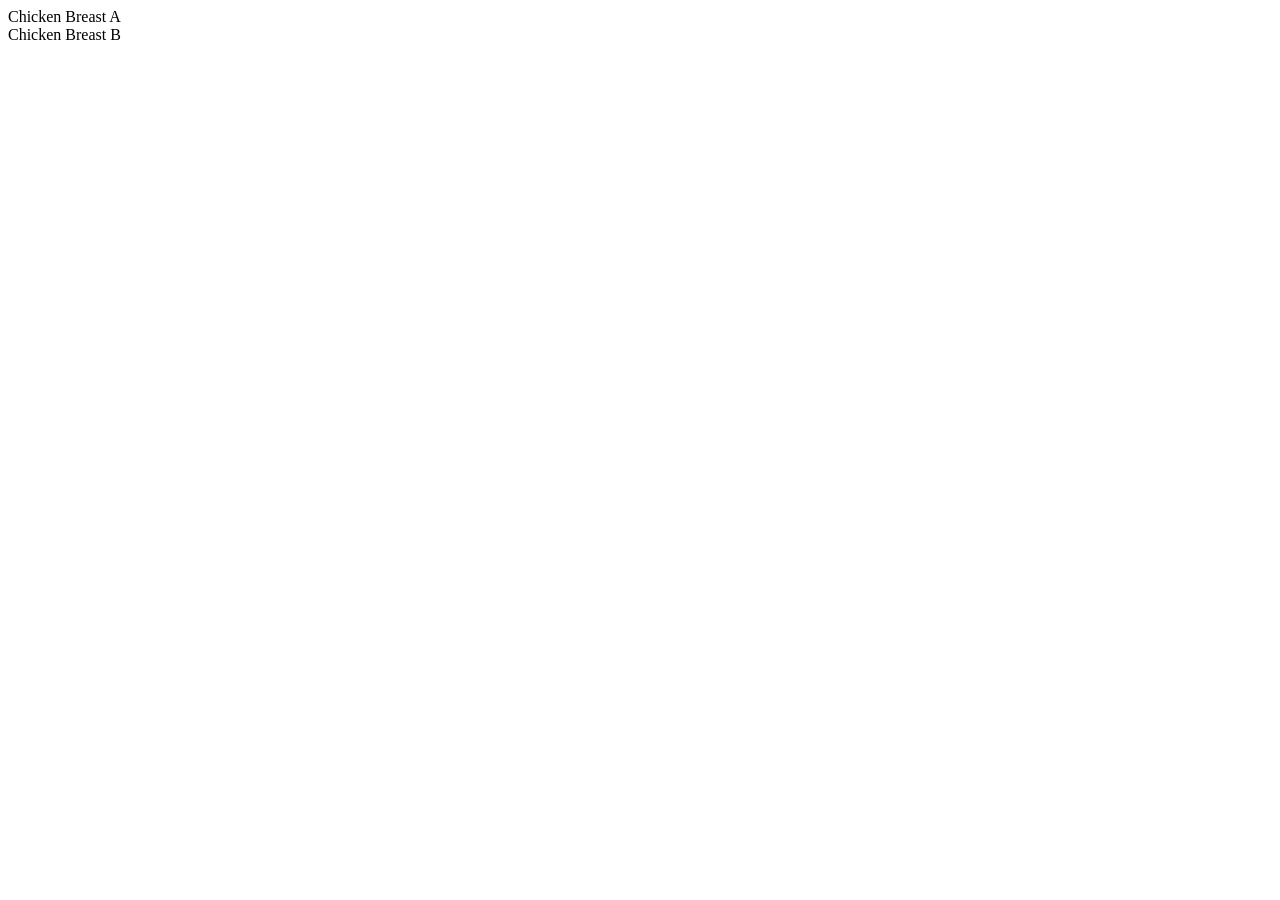
<file: grocery_store_interface/fixtures/ambiguous-products.html>
<!doctype html>
<!-- Coursework-only fixture for ambiguous product matching; not retailer data. -->
<html lang="en">
  <body>
    <article data-product-card data-product-id="fixture-chicken-a" data-name="Chicken Breast" data-brand="Coursework Fixture A" data-categories="fresh|meat" data-package-size="1 lb" data-price="$4.99" data-sold-by="unit" data-currency="USD">Chicken Breast A</article>
    <article data-product-card data-product-id="fixture-chicken-b" data-name="Chicken Breast" data-brand="Coursework Fixture B" data-categories="fresh|meat" data-package-size="2 lb" data-price="$7.99" data-sold-by="unit" data-currency="USD">Chicken Breast B</article>
  </body>
</html>
</file>
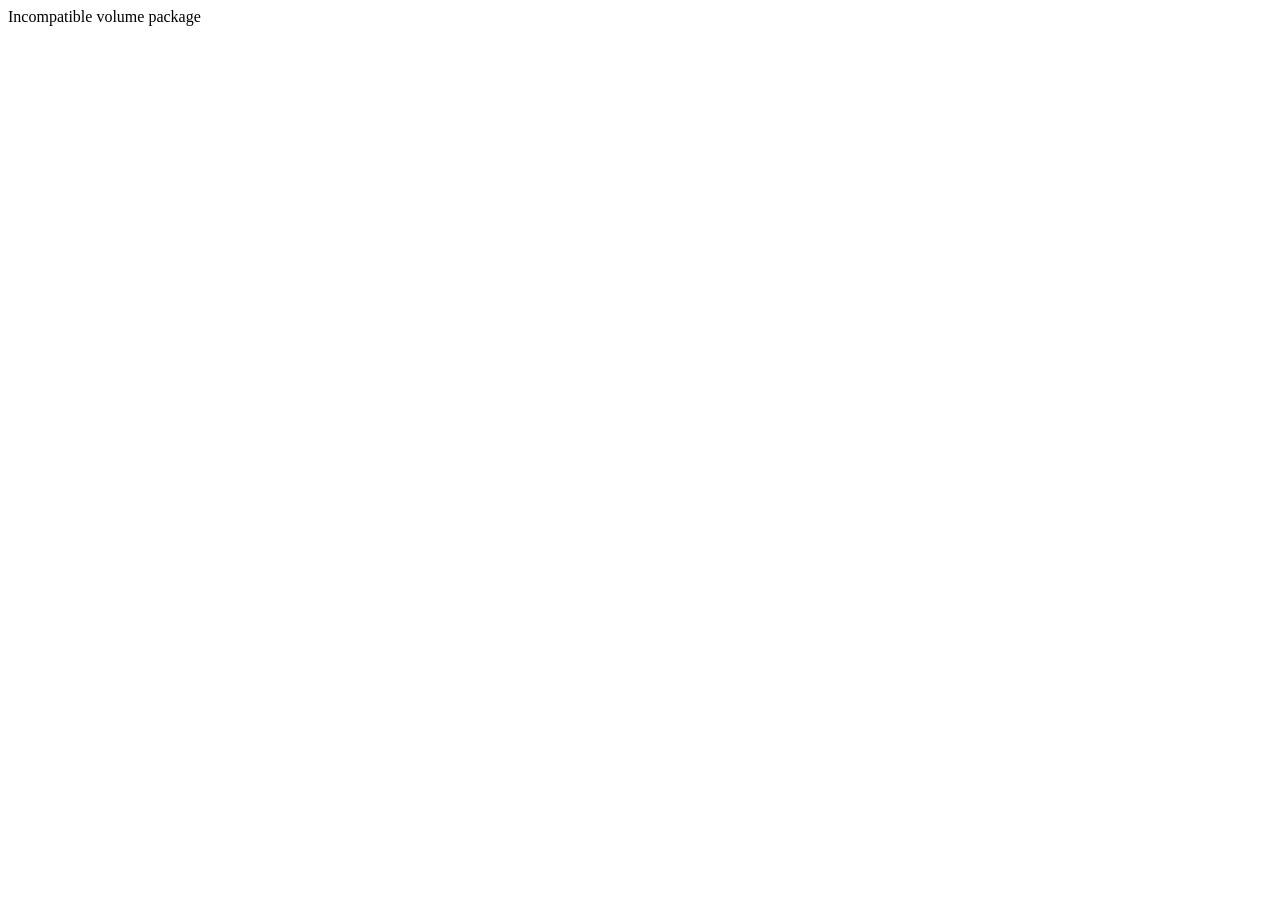
<file: grocery_store_interface/fixtures/incompatible-package.html>
<!doctype html>
<!-- Coursework-only fixture for incompatible package units; not retailer data. -->
<html lang="en">
  <body>
    <article data-product-card data-product-id="fixture-chicken-volume" data-name="Chicken Breast" data-brand="Coursework Fixture" data-categories="fresh|meat" data-package-size="16 fl_oz" data-price="$4.99" data-sold-by="unit" data-currency="USD">Incompatible volume package</article>
  </body>
</html>
</file>
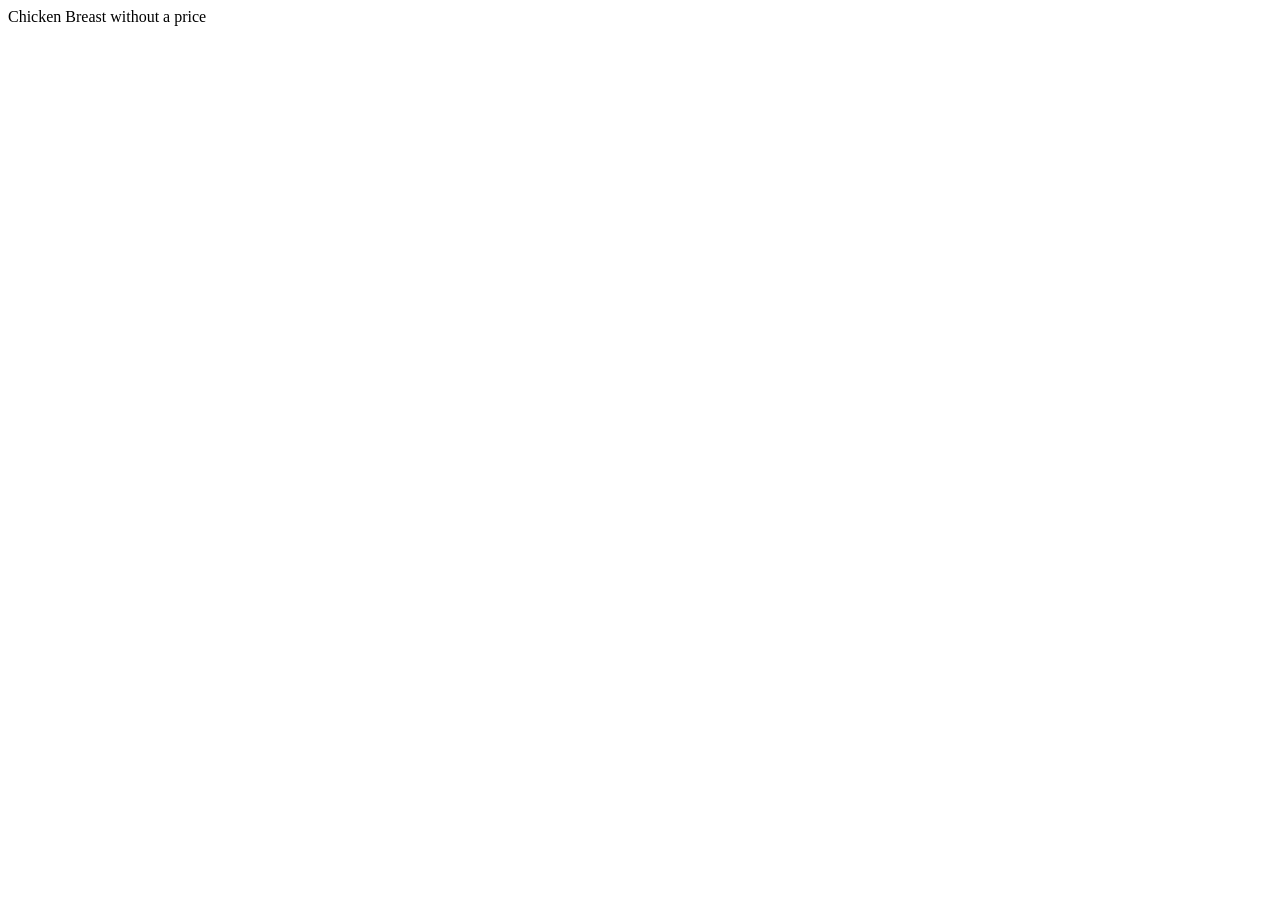
<file: grocery_store_interface/fixtures/missing-price.html>
<!doctype html>
<!-- Coursework-only malformed-price fixture; not retailer data. -->
<html lang="en">
  <body>
    <article data-product-card data-product-id="fixture-chicken-no-price" data-name="Chicken Breast" data-brand="Coursework Fixture" data-categories="fresh|meat" data-package-size="1 lb" data-sold-by="unit" data-currency="USD">Chicken Breast without a price</article>
  </body>
</html>
</file>
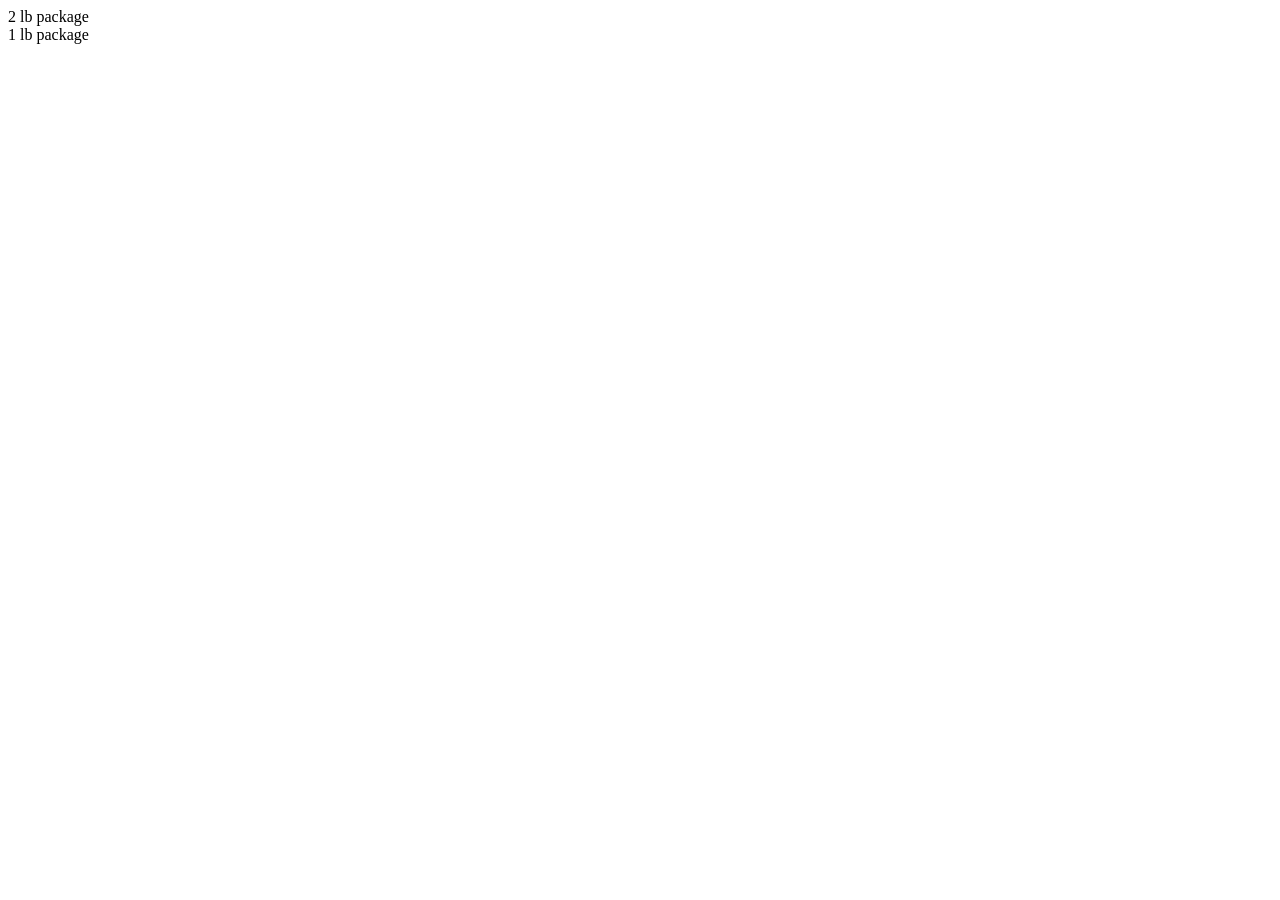
<file: grocery_store_interface/fixtures/package-variants.html>
<!doctype html>
<!-- Coursework-only fixture for equivalent package variants; not retailer data. -->
<html lang="en">
  <body>
    <article data-product-card data-product-id="fixture-variant-same-product" data-item-id="fixture-2lb" data-name="Chicken Breast" data-brand="Coursework Fixture" data-categories="fresh|meat" data-package-size="2 lb" data-price="$7.98" data-sold-by="unit" data-currency="USD">2 lb package</article>
    <article data-product-card data-product-id="fixture-variant-same-product" data-item-id="fixture-1lb" data-name="Chicken Breast" data-brand="Coursework Fixture" data-categories="fresh|meat" data-package-size="1 lb" data-price="$3.99" data-sold-by="unit" data-currency="USD">1 lb package</article>
  </body>
</html>
</file>
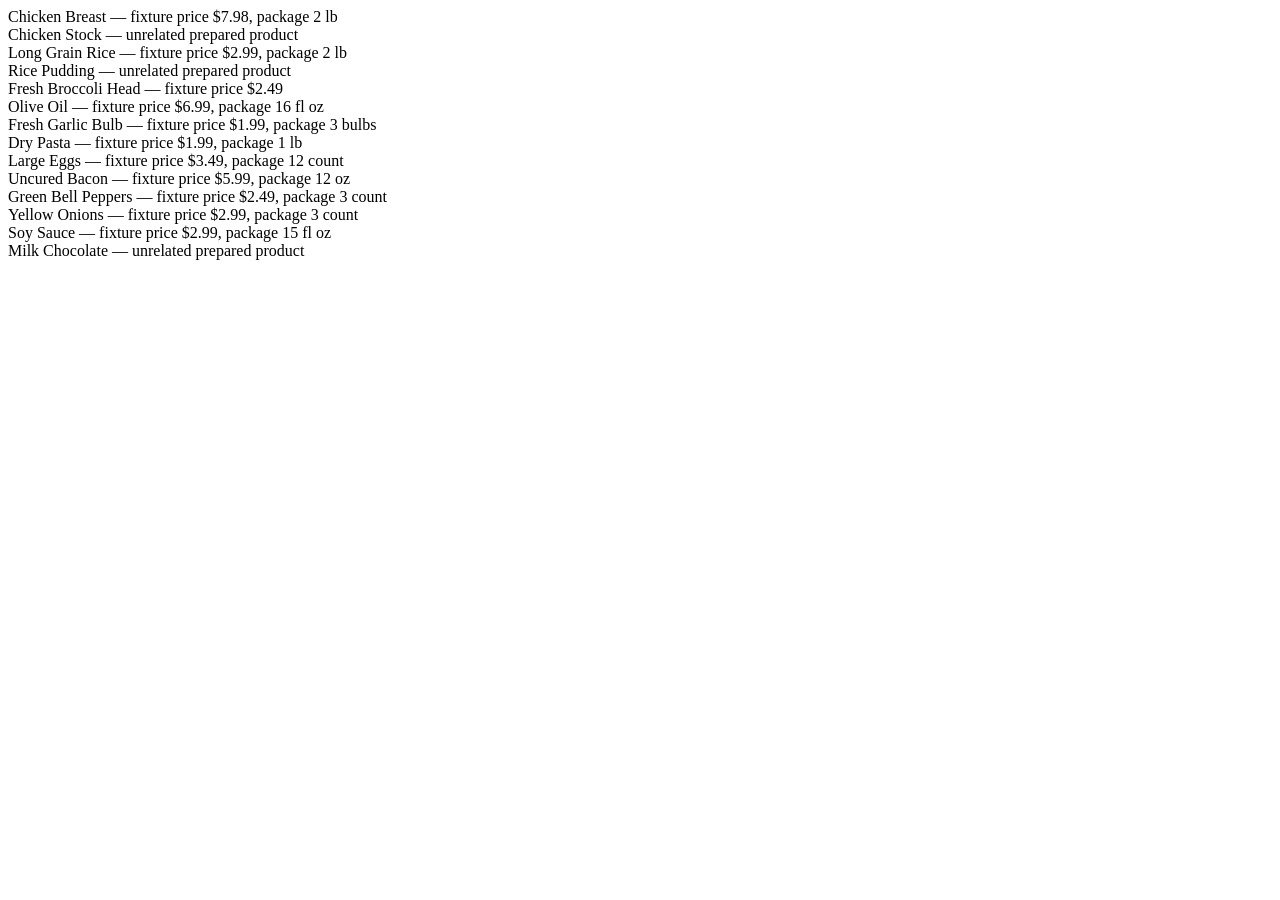
<file: grocery_store_interface/fixtures/product-search.html>
<!doctype html>
<!-- Coursework-only fixture catalog. Prices below are illustrative test data, not live retailer prices. -->
<html lang="en" data-fixture="coursework-only">
  <head><meta charset="utf-8"><title>Recipe Roulette Product Fixture</title></head>
  <body>
    <main>
      <article data-product-card data-product-id="fixture-chicken-001" data-item-id="fixture-chicken-2lb" data-name="Chicken Breast" data-brand="Coursework Fixture" data-categories="fresh|meat" data-package-size="2 lb" data-price="$7.98" data-sold-by="unit" data-currency="USD">Chicken Breast — fixture price $7.98, package 2 lb</article>
      <article data-product-card data-product-id="fixture-stock-001" data-item-id="fixture-stock-32oz" data-name="Chicken Stock" data-brand="Coursework Fixture" data-categories="soup|stock" data-package-size="32 fl_oz" data-price="$3.99" data-sold-by="unit" data-currency="USD">Chicken Stock — unrelated prepared product</article>
      <article data-product-card data-product-id="fixture-rice-001" data-item-id="fixture-rice-2lb" data-name="Long Grain Rice" data-brand="Coursework Fixture" data-categories="pantry|grains" data-package-size="2 lb" data-price="$2.99" data-sold-by="unit" data-currency="USD">Long Grain Rice — fixture price $2.99, package 2 lb</article>
      <article data-product-card data-product-id="fixture-pudding-001" data-item-id="fixture-pudding-16oz" data-name="Rice Pudding" data-brand="Coursework Fixture" data-categories="dessert|prepared" data-package-size="16 oz" data-price="$2.49" data-sold-by="unit" data-currency="USD">Rice Pudding — unrelated prepared product</article>
      <article data-product-card data-product-id="fixture-broccoli-001" data-item-id="fixture-broccoli-head" data-name="Fresh Broccoli Head" data-brand="Coursework Fixture" data-categories="fresh|produce" data-package-size="1 head" data-price="$2.49" data-sold-by="unit" data-currency="USD">Fresh Broccoli Head — fixture price $2.49</article>
      <article data-product-card data-product-id="fixture-oil-001" data-item-id="fixture-oil-16oz" data-name="Olive Oil" data-brand="Coursework Fixture" data-categories="pantry|oil" data-package-size="16 fl_oz" data-price="$6.99" data-sold-by="unit" data-currency="USD">Olive Oil — fixture price $6.99, package 16 fl oz</article>
      <article data-product-card data-product-id="fixture-garlic-001" data-item-id="fixture-garlic-3bulb" data-name="Fresh Garlic Bulb" data-brand="Coursework Fixture" data-categories="fresh|produce" data-package-size="3 bulb" data-price="$1.99" data-sold-by="unit" data-currency="USD">Fresh Garlic Bulb — fixture price $1.99, package 3 bulbs</article>
      <article data-product-card data-product-id="fixture-pasta-001" data-item-id="fixture-pasta-1lb" data-name="Dry Pasta" data-brand="Coursework Fixture" data-categories="pantry|grains" data-package-size="1 lb" data-price="$1.99" data-sold-by="unit" data-currency="USD">Dry Pasta — fixture price $1.99, package 1 lb</article>
      <article data-product-card data-product-id="fixture-eggs-001" data-item-id="fixture-eggs-12ct" data-name="Large Eggs" data-brand="Coursework Fixture" data-categories="dairy|eggs" data-package-size="12 count" data-price="$3.49" data-sold-by="unit" data-currency="USD">Large Eggs — fixture price $3.49, package 12 count</article>
      <article data-product-card data-product-id="fixture-bacon-001" data-item-id="fixture-bacon-12oz" data-name="Uncured Bacon" data-brand="Coursework Fixture" data-categories="fresh|meat" data-package-size="12 oz" data-price="$5.99" data-sold-by="unit" data-currency="USD">Uncured Bacon — fixture price $5.99, package 12 oz</article>
      <article data-product-card data-product-id="fixture-pepper-001" data-item-id="fixture-pepper-3ct" data-name="Green Bell Peppers" data-brand="Coursework Fixture" data-categories="fresh|produce" data-package-size="3 count" data-price="$2.49" data-sold-by="unit" data-currency="USD">Green Bell Peppers — fixture price $2.49, package 3 count</article>
      <article data-product-card data-product-id="fixture-onion-001" data-item-id="fixture-onion-3ct" data-name="Yellow Onions" data-brand="Coursework Fixture" data-categories="fresh|produce" data-package-size="3 count" data-price="$2.99" data-sold-by="unit" data-currency="USD">Yellow Onions — fixture price $2.99, package 3 count</article>
      <article data-product-card data-product-id="fixture-soy-001" data-item-id="fixture-soy-15oz" data-name="Soy Sauce" data-brand="Coursework Fixture" data-categories="pantry|condiments" data-package-size="15 fl_oz" data-price="$2.99" data-sold-by="unit" data-currency="USD">Soy Sauce — fixture price $2.99, package 15 fl oz</article>
      <article data-product-card data-product-id="fixture-chocolate-001" data-item-id="fixture-chocolate-12oz" data-name="Milk Chocolate" data-brand="Coursework Fixture" data-categories="candy|chocolate" data-package-size="12 oz" data-price="$2.99" data-sold-by="unit" data-currency="USD">Milk Chocolate — unrelated prepared product</article>
    </main>
  </body>
</html>
</file>
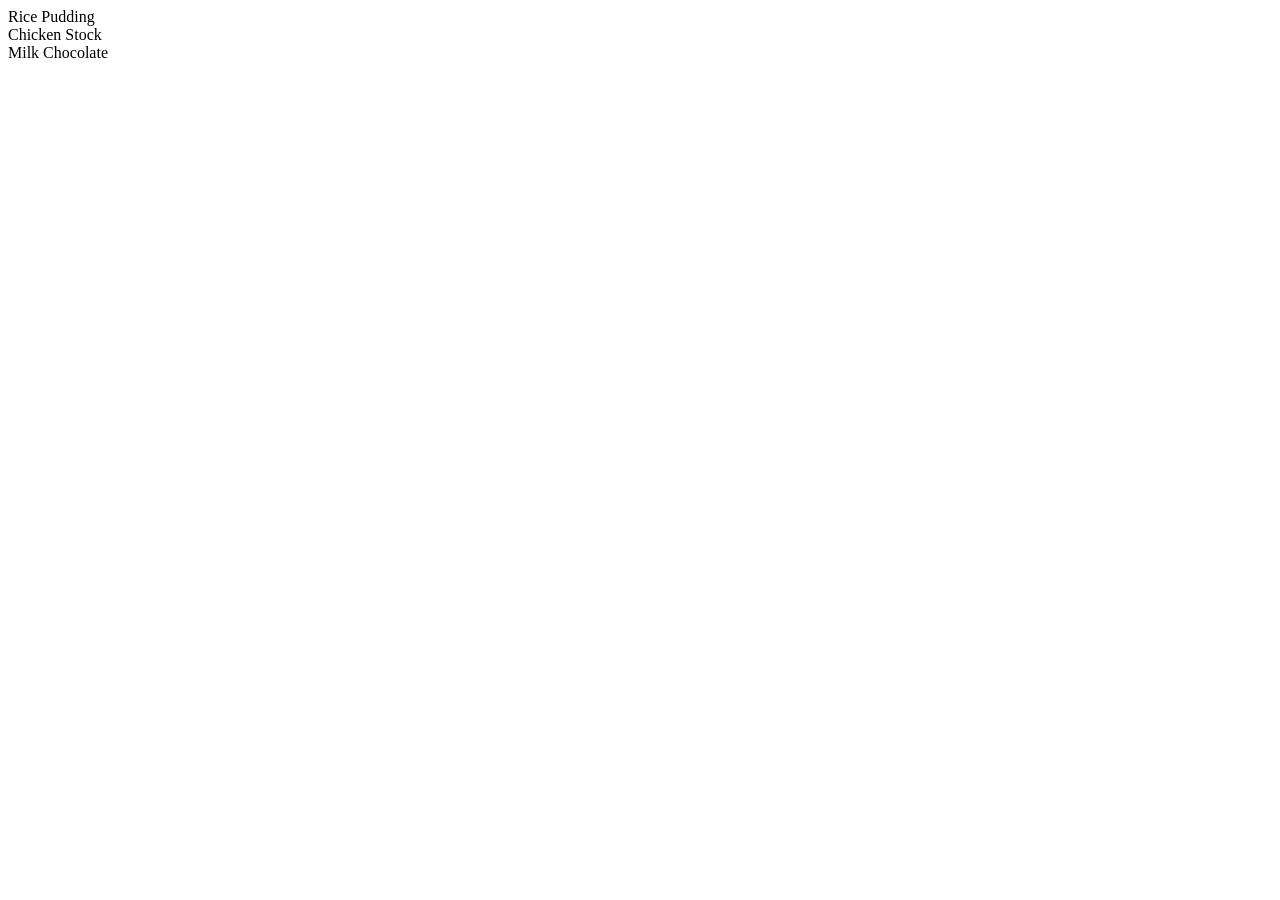
<file: grocery_store_interface/fixtures/unrelated-products.html>
<!doctype html>
<!-- Coursework-only negative matching fixture; not retailer data. -->
<html lang="en">
  <body>
    <article data-product-card data-product-id="fixture-pudding" data-name="Rice Pudding" data-brand="Coursework Fixture" data-categories="dessert|prepared" data-package-size="16 oz" data-price="$2.49" data-sold-by="unit" data-currency="USD">Rice Pudding</article>
    <article data-product-card data-product-id="fixture-stock" data-name="Chicken Stock" data-brand="Coursework Fixture" data-categories="soup|stock" data-package-size="32 fl_oz" data-price="$3.99" data-sold-by="unit" data-currency="USD">Chicken Stock</article>
    <article data-product-card data-product-id="fixture-milk-chocolate" data-name="Milk Chocolate" data-brand="Coursework Fixture" data-categories="candy|chocolate" data-package-size="12 oz" data-price="$2.99" data-sold-by="unit" data-currency="USD">Milk Chocolate</article>
  </body>
</html>
</file>
